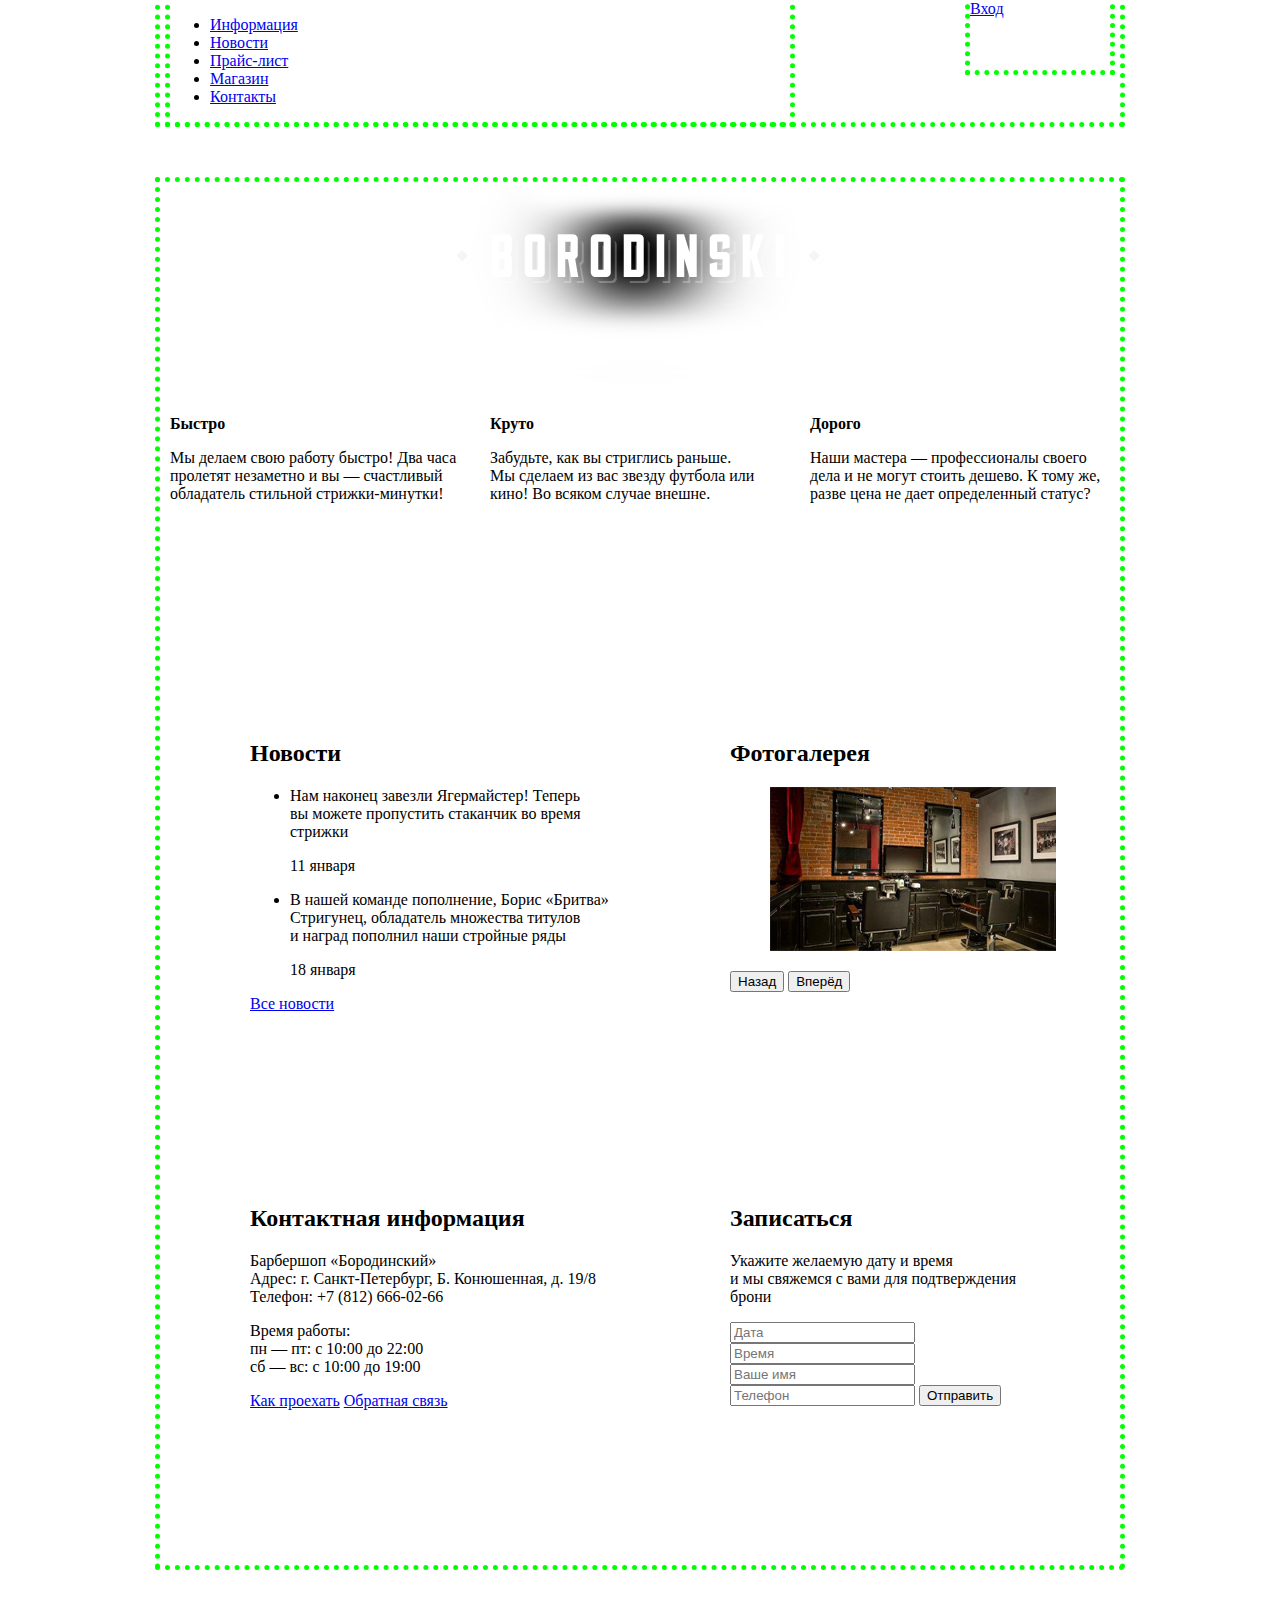
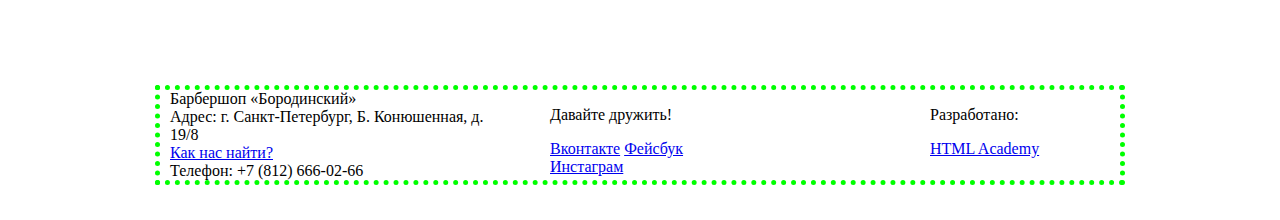
<file: index.html>
<!DOCTYPE html>
<html lang="ru">
  <head>
    <meta charset="utf-8">
    <title>Барбершоп «Бородинский»</title>
    <link rel="stylesheet" href="css/style.css" type="text/css">
  </head>
  <body>
    <header class="main-header">
      <div class="container clearfix">
        <nav class="main-navigation">
          <ul>
            <li>
              <a href="#">Информация</a>
            </li>
            <li>
              <a href="#">Новости</a>
            </li>
            <li>
              <a href="#">Прайс-лист</a>
            </li>
            <li>
              <a href="#">Магазин</a>
            </li>
            <li>
              <a href="#">Контакты</a>
            </li>
          </ul>
        </nav>
        <div class="user-block">
          <a class="login" href="#">Вход</a>
        </div>
      </div>
    </header>
    <main class="container">
      <div class="index-logo">
        <img src="img/index-logo.png" width="368" height="204" alt="Барбершоп «Бородинский»">
      </div>
      <section class="features clearfix">
        <div class="features-item">
          <b class="features-name">Быстро</b>
          <p>Мы делаем свою работу быстро! Два часа пролетят незаметно и вы — счастливый обладатель стильной стрижки-минутки!</p>
        </div>
        <div class="features-item">
          <b class="features-name">Круто</b>
          <p>Забудьте, как вы стриглись раньше. Мы сделаем из вас звезду футбола или кино! Во всяком случае внешне.</p>
        </div>
        <div class="features-item">
          <b class="features-name">Дорого</b>
          <p>Наши мастера — профессионалы своего дела и не могут стоить дешево. К тому же, разве цена не дает определенный статус?</p>
        </div>
      </section>
      <div class="index-content clearfix">
        <div class="index-content-left">
          <h2 class="index-content-title">Новости</h2>
          <ul class="news-preview">
            <li>
              <p>Нам наконец завезли Ягермайстер! Теперь вы можете пропустить стаканчик во время стрижки</p>
              <time datetime="2016-01-11">11 января</time>
            </li>
            <li>
              <p>В нашей команде пополнение, Борис «Бритва» Стригунец, обладатель множества титулов и наград пополнил наши стройные ряды</p>
              <time datetime="2016-01-18">18 января</time>
            </li>
          </ul>
          <a class="btn" href="#">Все новости</a>
        </div>
        <div class="index-content-right">
          <h2 class="index-content-title">Фотогалерея</h2>
          <div class="gallery">
            <figure class="gallery-content">
              <img src="img/photo-1.jpg" width="286" height="164" alt="">
            </figure>
            <button class="btn gallery-prev" type="button">Назад</button>
            <button class="btn gallery-next" type="button">Вперёд</button>
          </div>
        </div>
      </div>
      <div class="index-content clearfix">
        <div class="index-content-left">
          <h2 class="index-content-title">Контактная информация</h2>
          <p>
            Барбершоп «Бородинский»<br>
            Адрес: г. Санкт-Петербург, Б. Конюшенная, д. 19/8<br>
            Телефон: +7 (812) 666-02-66
          </p>
          <p>
            Время работы:<br>
            пн — пт: с 10:00 до 22:00<br>
            сб — вс: с 10:00 до 19:00
          </p>
          <a class="btn" href="#">Как проехать</a>
          <a class="btn" href="#">Обратная связь</a>
        </div>
        <div class="index-content-right">
          <h2 class="index-content-title">Записаться</h2>
          <p>Укажите желаемую дату и время и мы свяжемся с вами для подтверждения брони</p>
          <form class="appointment-form" action="https://echo.htmlacademy.ru" method="post">
            <input type="text" name="date" value="" placeholder="Дата">
            <input type="text" name="time" value="" placeholder="Время">
            <input type="text" name="name" value="" placeholder="Ваше имя">
            <input type="tel" name="phone" value="" placeholder="Телефон">
            <button class="btn" type="submit">Отправить</button>
          </form>
        </div>
      </div>
    </main>
    <footer class="main-footer">
      <div class="container clearfix">
        <section class="footer-contacts">
          Барбершоп «Бородинский»<br>
          Адрес: г. Санкт-Петербург, Б. Конюшенная, д. 19/8<br>
          <a href="#">Как нас найти?</a><br>
          Телефон: +7 (812) 666-02-66
        </section>
        <section class="footer-social">
          <p>Давайте дружить!</p>
          <a class="social-btn social-btn-vk" href="#">Вконтакте</a>
          <a class="social-btn social-btn-fb" href="#">Фейсбук</a>
          <a class="social-btn social-btn-inst" href="#">Инстаграм</a>
        </section>
        <section class="footer-copyright">
          <p>Разработано:</p>
          <a class="btn" href="https://htmlacademy.ru">HTML Academy</a>
        </section>
      </div>
    </footer>
  </body>
</html>
</file>
<file: css/style.css>
/*body {
	font-size: 14px;
    line-height: 24px;
    font-family: "PT Sans Narrow", sans-serif, Arial;
    font-weight: 700;
    color: white;
    

}

.index-content-title {
	color: #f7f4f1;
	font-family: "Myriad Pro";
	font-size: 30px;
	font-weight: 400;
	line-height: 42px;
}
.login-header {
	color: black;
	font-size: 30px;
	font-weight: 700;
}
.content-title {
	color: black;
	font-size: 30px;
	font-weight: 700;
	line-height: 42px;
}
.sidebar-title {
	color: black;
	font-size: 24px;
	font-weight: 700;
	line-height: 30px;
}*/
html,
body {
  min-width: 1122px;
  margin: 0;
  padding: 0;
}

.clearfix::after {
  content: "";

  display: table;
  clear: both;
}

.container {
  width: 940px;
  margin: 0 auto;
  padding: 0 10px;
  outline:#00FF00 dotted thick;
}

.main-header {
  margin-bottom: 60px;
}


.main-navigation {
  float: left;
  width: 620px;
  min-height: 70px;
  outline:#00FF00 dotted thick;
}

.navigation li {
   float: left;
   margin-right: 46px;
}


.user-block {
  float: right;
  width: 140px;
  min-height: 70px;
  outline:#00FF00 dotted thick;
}

.logo {
  float:left;
  width: 111px;
}


.index-logo {
  width: 368px;
  min-height: 204px;
  margin-right: auto;
  margin-left: auto;
  margin-bottom: 25px;
}

.features {
  margin-bottom: 80px;
}

.features-item {
  float: left;
  width: 300px;
  min-height: 175px;
  margin-right: 20px;
}

.features-item:last-child {
  margin-right: 0;
}

.index-content {
  margin-bottom: 35px;
  padding: 50px 80px;
}

.index-content-left {
  float: left;
  width: 380px;
  min-height: 330px;
}

.index-content-right {
  float: right;
  width: 300px;
  min-height: 330px;
}

.main-footer {
  margin-top: 65px;
  padding-top: 60px;
  padding-bottom: 40px;
}

.footer-contacts {
  float: left;
  width: 320px;
  margin-right: 60px;
  min-height: 90px;
}

.footer-social {
  float: left;
  width: 180px;
  min-height: 90px;
}

.footer-copyright {
  float: right;
  width: 180px;
  min-height: 90px;
}
/* CATALOG */ 
.content {
  margin-bottom: 60px;
}
.main-bredcrumb {
  width: 300px;
  
}

.bredcrumb li {
  float: left;
  width: 140px;
  margin-right: 42px; 
}

.bredcrumb li:last-child {
  margin-right: 0;
}


.content-left-column {
  float: left;
  width: 160px;
  outline:#00FF00 dotted thick;
}
.content-right-column {
  float:right;
  width: 700px;
  outline:#00FF00 dotted thick;
  
}
.catalog-item {
  float: left;
  width: 220px;
  margin-right: 20px;
}
.catalog-item:nth-child(3n) {
    margin-right: 0;
}
/* CATALOG ITEM */

.bredcrumb {
  width: 620px;
}
.bredcrumbs li {
  float: left;
  width: 140px;
  margin-right: 42px; 
}

.bredcrumb li:last-child {
  margin-right: 0;
}

.goods-content-column-left {
  float: left;
  width: 480px;
 outline:#00FF00 dotted thick;
}
.goods-content-column-right {
  float: right;
  width: 400px;
  outline:#00FF00 dotted thick;
}
.goods-preview li {
  float: left;
  width: 140px; 
  margin-right: 10px;
}

.goods-preview li:last-child {
  margin-right: 0;
}
</file>
